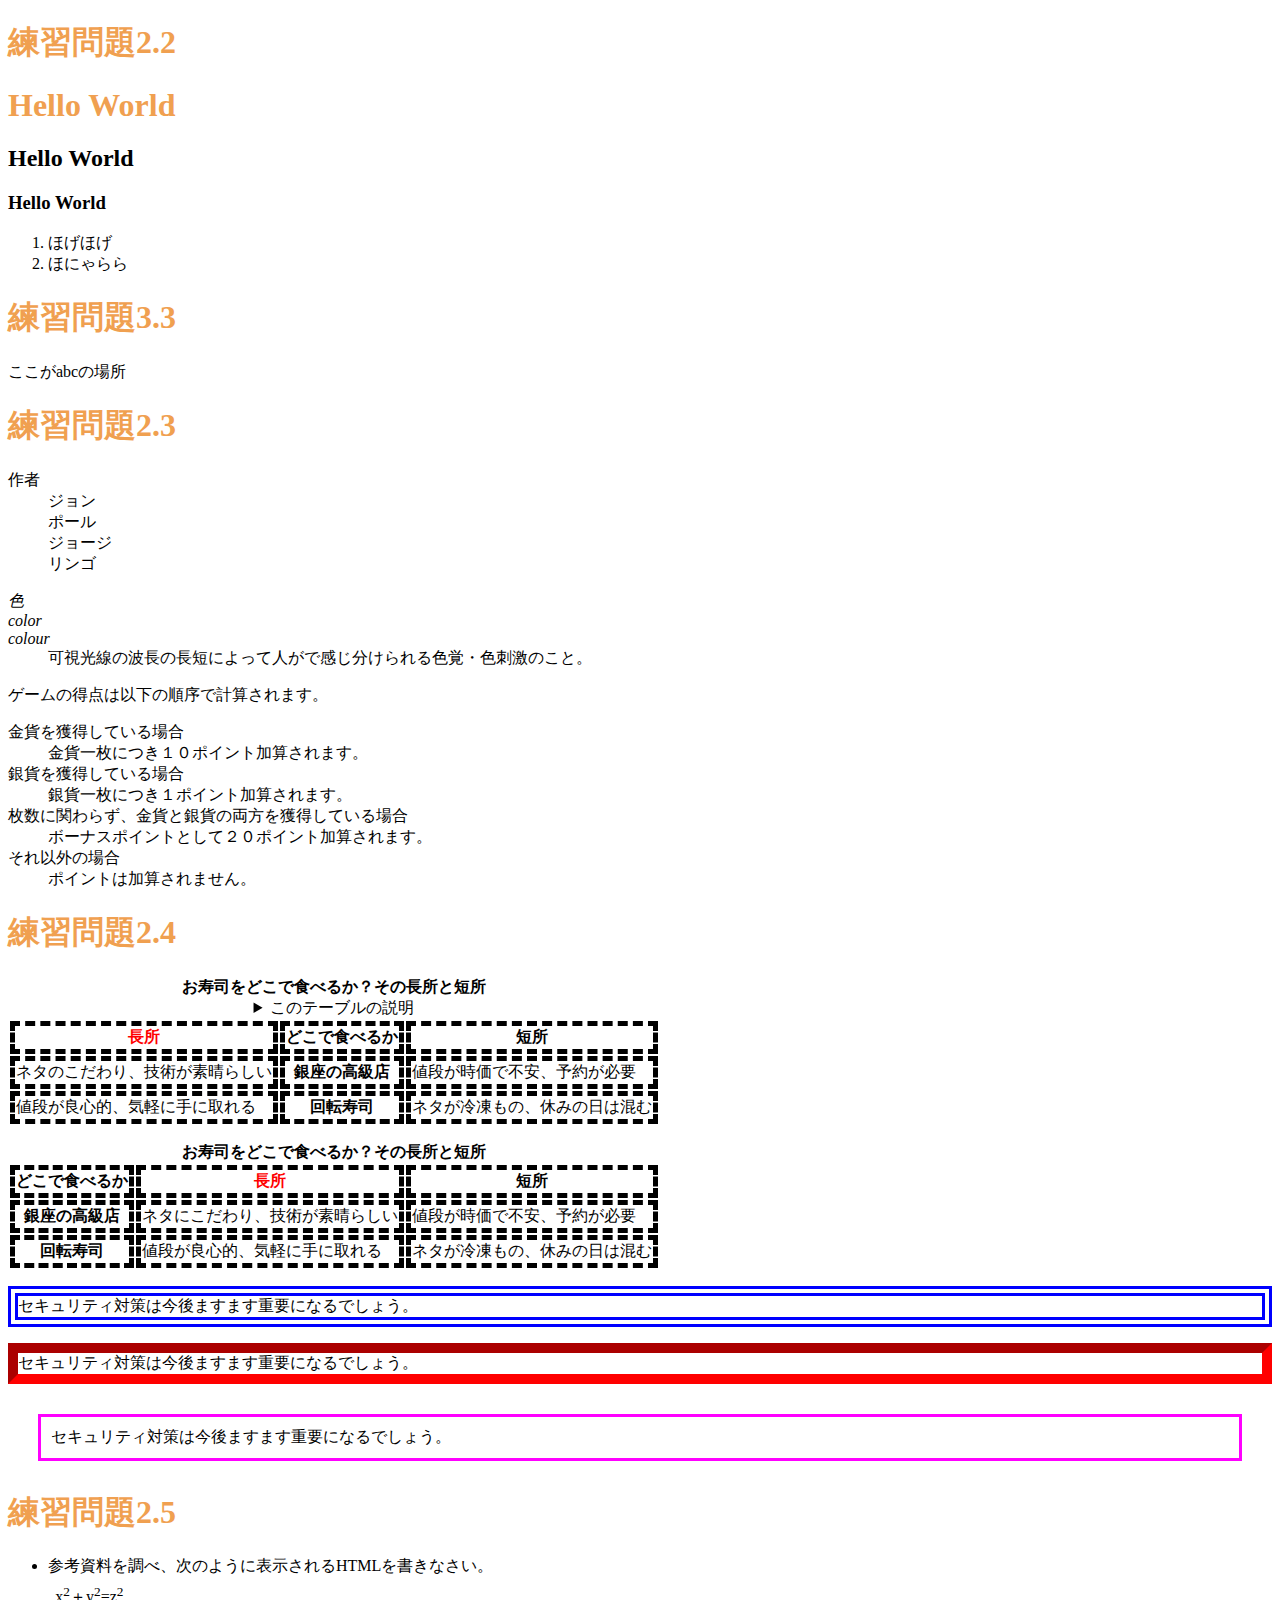
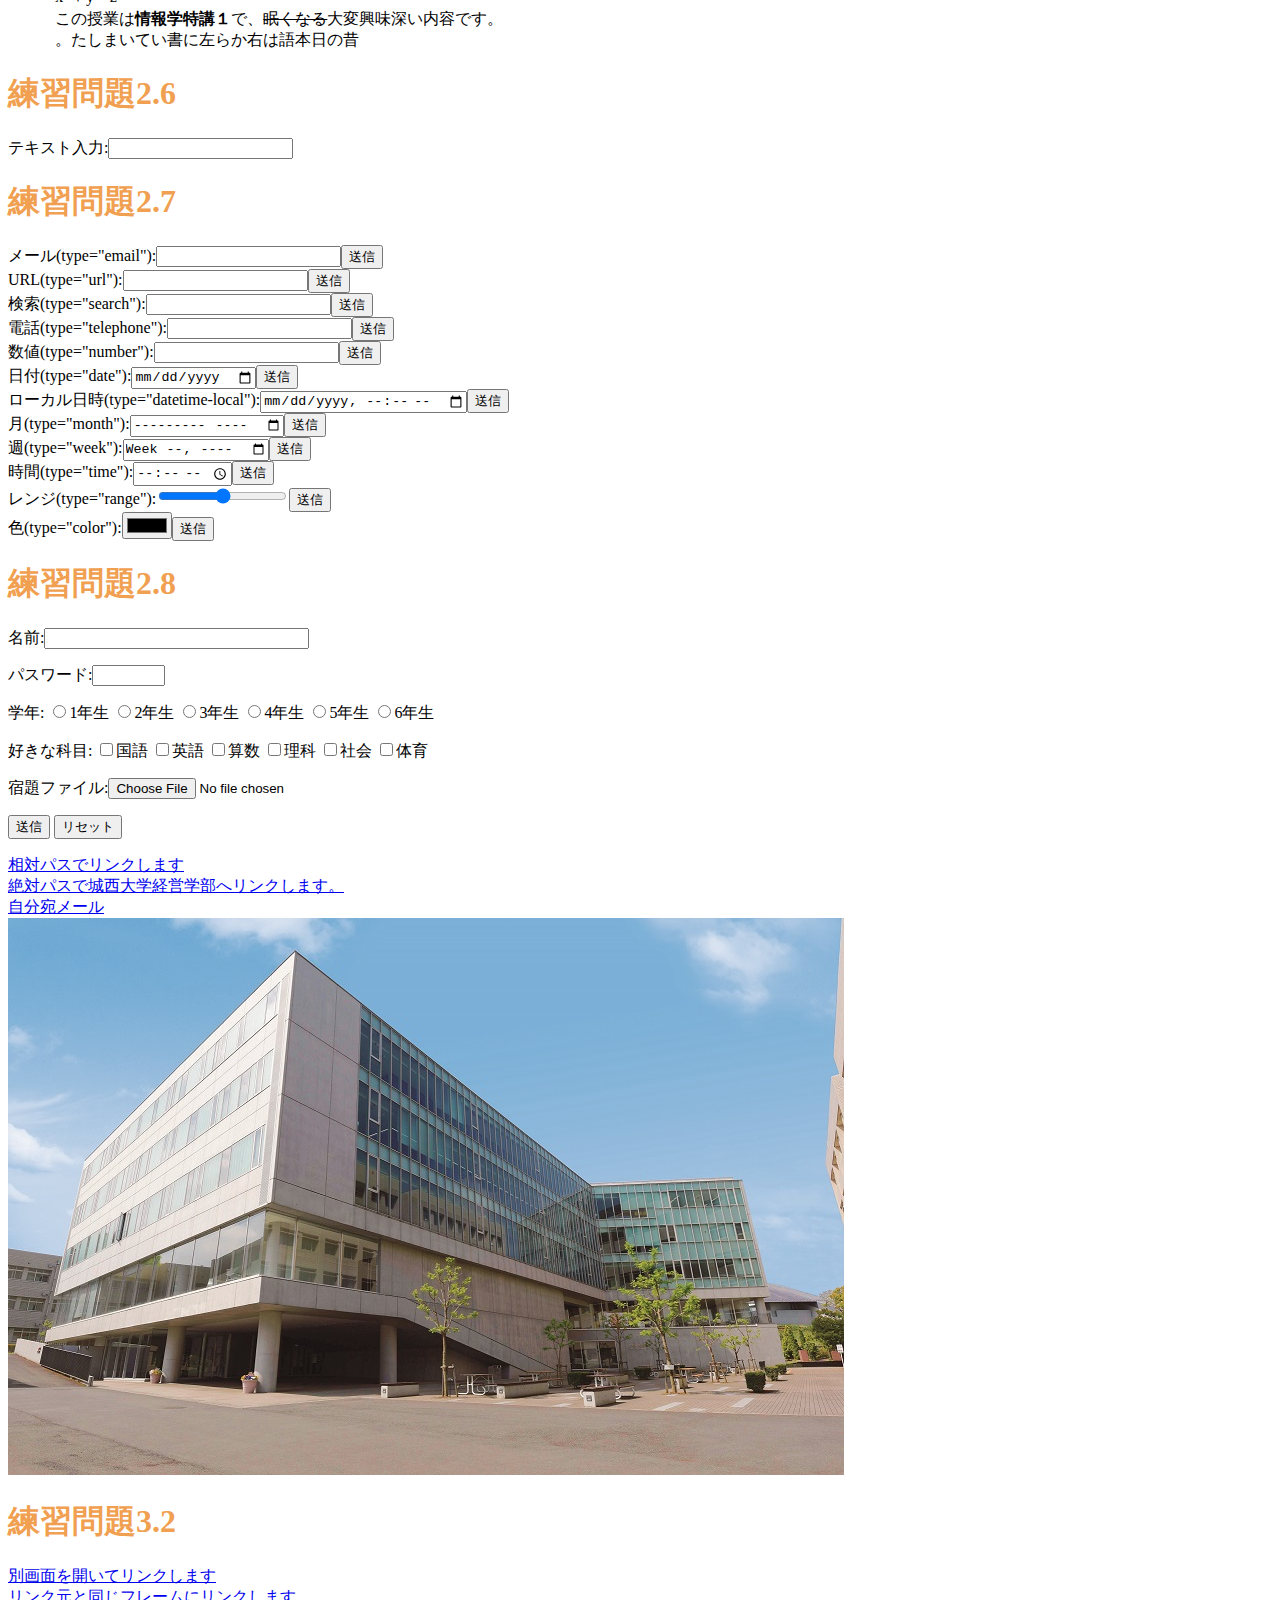
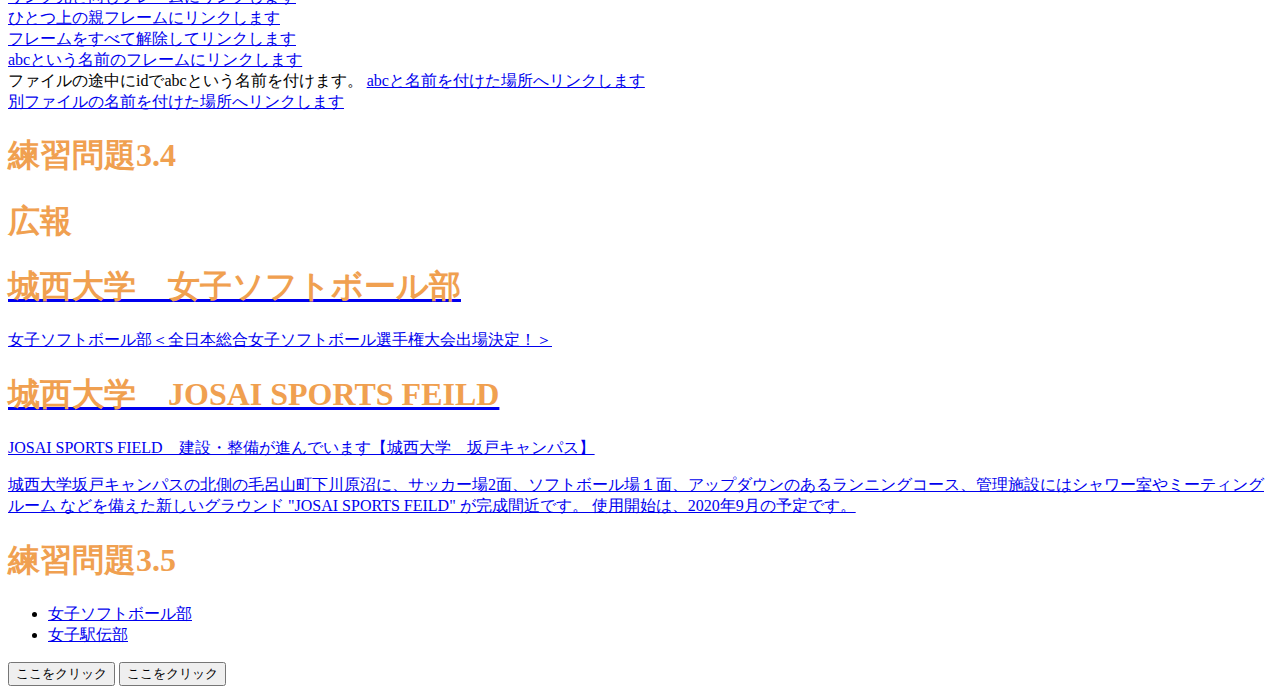
<file: index.html>
<!DOCTYPE html>
<html lang="ja">

 

<head>
 <meta charset="UTF-8">
 <title> Web開発の練習１</title>
 
 <link rel="stylesheet" href="mystyle.css"> <!--この行を追加-->
 
 <script src="myjs.js"></script> <!--この行を追加-->
 
 <script src="ex6-1.js"></script>
 
</head>

 

<body>

 <!--文字の大きさの練習-->

<h1>練習問題2.2</h1>

 

<h1>Hello World</h1>
  <h2>Hello World</h2>
  <h3>Hello World</h3>
 
 <ol>
  <li>ほげほげ</li>
  <li>ほにゃらら</li>
 </ol>
 
 <h1>練習問題3.3</h1>
 <a id="abc">ここがabcの場所</a>
 
 <h1>練習問題2.3</h1>
 
 <dl>
  <dt>作者</dt>
  <dd>ジョン</dd>
  <dd>ポール</dd>
  <dd>ジョージ</dd>
  <dd>リンゴ</dd>
 </dl>
 
 <dl>
  <dt lang="ja"><dfn>色</dfn></dt>
  <dt lang="en-US"><dfn>color</dfn></dt>
  <dt lang="en-GB"><dfn>colour</dfn></dt>
  <dd>可視光線の波長の長短によって人がで感じ分けられる色覚・色刺激のこと。</dd>
 </dl>
 
 <p>ゲームの得点は以下の順序で計算されます。</p>
 <dl>
  <dt>金貨を獲得している場合</dt>
  <dd>金貨一枚につき１０ポイント加算されます。</dd>
  <dt>銀貨を獲得している場合</dt>
  <dd>銀貨一枚につき１ポイント加算されます。</dd>
  <dt>枚数に関わらず、金貨と銀貨の両方を獲得している場合</dt>
  <dd>ボーナスポイントとして２０ポイント加算されます。</dd>
  <dt>それ以外の場合</dt>
  <dd>ポイントは加算されません。</dd>
 </dl>
 
 <h1>練習問題2.4</h1>
 
 <table>
  <caption>
   <strong>お寿司をどこで食べるか？その長所と短所</strong>
   <details>
    <summary>このテーブルの説明</summary>
    <p>以下のテーブルでは、２番目のカラムに寿司店のタイプが入れられています。その左側にそのようなタイプのお店でお寿司を食べる場合の長所が、右側に短所が入れられています。</p>
   </details>
  </caption>
  <thead>
   <tr><th class="important">長所</th><th>どこで食べるか</th><th>短所</th></tr>
  </thead>
  <tbody>
   <tr><td>ネタのこだわり、技術が素晴らしい</td><th>銀座の高級店</th><td>値段が時価で不安、予約が必要</td></tr>
   <tr><td>値段が良心的、気軽に手に取れる</td><th>回転寿司</th><td>ネタが冷凍もの、休みの日は混む</td></tr>
  </tbody>
 </table>
 <p>
  <p>
   
   <table>
    <caption>
     <strong>お寿司をどこで食べるか？その長所と短所</strong>
    </caption>
    <thead>
     <tr><th>どこで食べるか</th><th class="important">長所</th><th>短所</th></tr>
    </thead>
    <tbody>
     <tr><th>銀座の高級店</th><td>ネタにこだわり、技術が素晴らしい</td><td>値段が時価で不安、予約が必要</td></tr>
     <tr><th>回転寿司</th><td>値段が良心的、気軽に手に取れる</td><td>ネタが冷凍もの、休みの日は混む</td></tr>
    </tbody>
 </table>
 
 <p class="sample1">セキュリティ対策は今後ますます重要になるでしょう。</p>
 <p class="sample2">セキュリティ対策は今後ますます重要になるでしょう。</p>
 <p class="sample3">セキュリティ対策は今後ますます重要になるでしょう。</p>
 
 <h1>練習問題2.5</h1>
 
 <ul>
  <li>参考資料を調べ、次のように表示されるHTMLを書きなさい。
   <p
      style="margin:1ex">x<sup>2</sup>＋y<sup>2</sup>=z<sup>2</sup><br/>
    この授業は<b>情報学特講１</b>で、<s>眠くなる</s>大変興味深い内容です。<br/>
    <bdo dir="rtl">昔の日本語は右から左に書いていました。</bdo></p>
  </li>
 </ul>
 
 <h1>練習問題2.6</h1>
 
 <p>テキスト入力:<input type="text"></p>
 
 <h1>練習問題2.7</h1>
  
  <form action="xxx.php" method="post"><label>メール(type="email"):<input type="email"
  name="email"></label><input type="submit" value="送信"></form>
  <form action="xxx.php" method="post"><label>URL(type="url"):<input type="url"
  name="url"></label><input type="submit" value="送信"></form>
  <form action="xxx.php" method="post"><label>検索(type="search"):<input type="search"
  name="search"></label><input type="submit" value="送信"></form>
  <form action="xxx.php" method="post"><label>電話(type="telephone"):<input type="tel"
  name="tel"></label><input type="submit" value="送信"></form>
  <form action="xxx.php" method="post"><label>数値(type="number"):<input type="number"
  name="number"></label><input type="submit" value="送信"></form>
  <form action="xxx.php" method="post"><label>日付(type="date"):<input type="date"
  name="date"></label><input type="submit" value="送信"></form>
  <form action="xxx.php" method="post"><label>ローカル日時(type="datetime-local"):<input type="datetime-local"
  name="datetime-local"></label><input type="submit" value="送信"></form>
  <form action="xxx.php" method="post"><label>月(type="month"):<input type="month"
  name="month"></label><input type="submit" value="送信"></form>
  <form action="xxx.php" method="post"><label>週(type="week"):<input type="week"
  name="week"></label><input type="submit" value="送信"></form>
  <form action="xxx.php" method="post"><label>時間(type="time"):<input type="time"
  name="time"></label><input type="submit" value="送信"></form>
  <form action="xxx.php" method="post"><label>レンジ(type="range"):<input type="range"
  name="range"></label><input type="submit" value="送信"></form>
  <form action="xxx.php" method="post"><label>色(type="color"):<input type="color"
  name="color"></label><input type="submit" value="送信"></form>
 
 <h1>練習問題2.8</h1>
 
 <p><label>名前:<input type="text" name="name" size="30" maxlength="20"></label></p>
 <p><label>パスワード:<input type="password" name="pass" size="6" maxlength="4"></label></p>
 <p>学年:
  <label><input type="radio" name="gakunen" value="1">1年生</label>
  <label><input type="radio" name="gakunen" value="2">2年生</label>
  <label><input type="radio" name="gakunen" value="3">3年生</label>
  <label><input type="radio" name="gakunen" value="4">4年生</label>
  <label><input type="radio" name="gakunen" value="5">5年生</label>
  <label><input type="radio" name="gakunen" value="6">6年生</label>
 </p>
 <p>好きな科目:
  <label><input type="checkbox" name="kamoku" value="kokugo">国語</label>
  <label><input type="checkbox" name="kamoku" value="eigo">英語</label>
  <label><input type="checkbox" name="kamoku" value="sansu">算数</label>
  <label><input type="checkbox" name="kamoku" value="rika">理科</label>
  <label><input type="checkbox" name="kamoku" value="syakai">社会</label>
  <label><input type="checkbox" name="kamoku" value="taiiku">体育</label>
  </p>
 <p><label>宿題ファイル:<input type="file" name="syukudai"></label></p>
  <p>
   <input type="submit" value="送信">
   <input type="reset" value="リセット">
   </p>
 
 <a href="a.html">相対パスでリンクします</a><br>
 <a href="https://www.josai.ac.jp/education/management/index.html">絶対パスで城西大学経営学部へリンクします。</a><br>
 <a href="mailto:zm21395@josai.ac.jp">自分宛メール</a><br>
 <a href="https://www.josai.ac.jp/education/management/index.html/"><img src="./image/keiei_small.jpg" alt="城西大学ホームページ"></a>
 
 <h1>練習問題3.2</h1>
 
 <a href="a.html" target="_blank">別画面を開いてリンクします</a><br>
 <a href="a.html" target="_self">リンク元と同じフレームにリンクします</a><br>
 <a href="a.html" target="_parent">ひとつ上の親フレームにリンクします</a><br>
 <a href="a.html" target="_top">フレームをすべて解除してリンクします</a><br>
 <a href="a.html" target="abc">abcという名前のフレームにリンクします</a><br>
  
  ファイルの途中にidでabcという名前を付けます。
  <a href="#abc">abcと名前を付けた場所へリンクします</a><br>
  <a href="a.html#def">別ファイルの名前を付けた場所へリンクします</a>
 
 <h1>練習問題3.4</h1>
 <aside class="ad">
  <h1>広報</h1>
  <a href="http://www.josai.ac.jp/club/jyosisofuto.html">
   <section>
    <h1>城西大学　女子ソフトボール部</h1>
    <p>女子ソフトボール部＜全日本総合女子ソフトボール選手権大会出場決定！＞</p>
   </section></a>
  
  <a href="https://www.josai.ac.jp/news/20200615-04.html">
   <section>
    <h1>城西大学　JOSAI SPORTS FEILD</h1>
    <p>JOSAI SPORTS FIELD　建設・整備が進んでいます【城西大学　坂戸キャンパス】</p>
    <p>城西大学坂戸キャンパスの北側の毛呂山町下川原沼に、サッカー場2面、ソフトボール場１面、アップダウンのあるランニングコース、管理施設にはシャワー室やミーティングルーム
     などを備えた新しいグラウンド "JOSAI SPORTS FEILD" が完成間近です。
     使用開始は、2020年9月の予定です。</p>
   </section></a>
 </aside>
 
 <h1>練習問題3.5</h1>
 
 <nav>
  <ul>
   <li><a href="https://www.josai.ac.jp/club/jyosisofuto.html">女子ソフトボール部</a></li>
   <li><a href="https://www.josai.ac.jp/club/ekiden_joshiekiden.html">女子駅伝部</a></li>
  </ul>
 </nav>
 
 <!--<h1>イベントハンドラの練習</h1>
<input type="button" value="ここをクリック" onclick="alert('Hello, Subaru!');">-->
 
<input type="button" value="ここをクリック" onclick="sayhello();">
 
<input type="button" value="ここをクリック" onclick="saygoodbye();">
 
 </body>
 
</html>
</file>
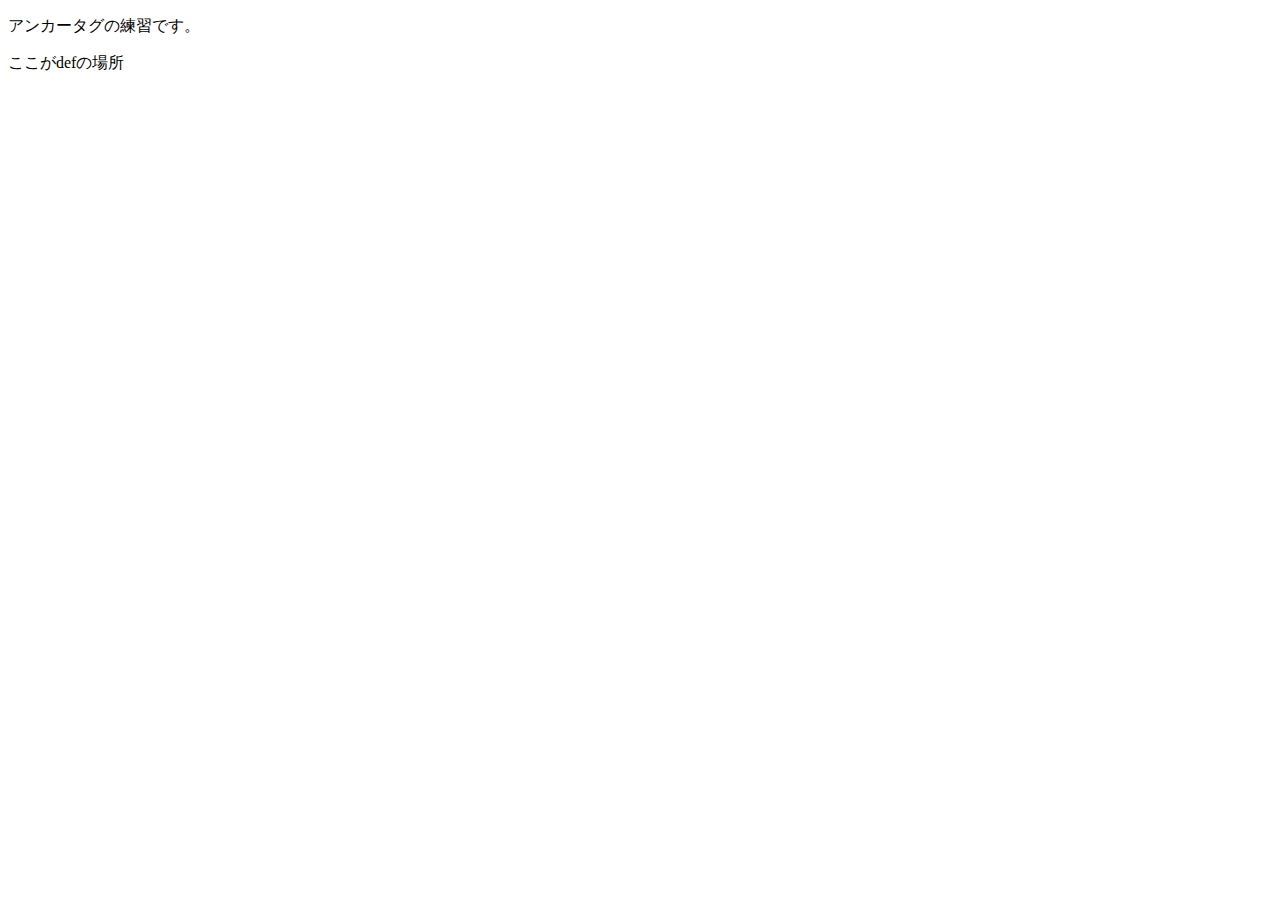
<file: a.html>
<!DOCTYPE html>
<html lang="ja">
  <head>
    <meta charset="UTF-8">
    <title>アンカータグの練習</title>
  </head>
  <body>
    <p>アンカータグの練習です。</p>
    
    <a id="def">ここがdefの場所</a>
    
    
  </body>
</html>
</file>
<file: mystyle.css>
/* h1 { color:blue; } */
h1 { color: #F0A050; }
th, td { border: dashed thick black; }
th.important { color: red; }
p.sample1 {border: double 10px #0000ff;}
p.sample2 {border: inset 10px #ff0000;}
p.sample3 {margin: 30px 30px;padding: 10px;border: medium solid #ff00ff;}
</file>
